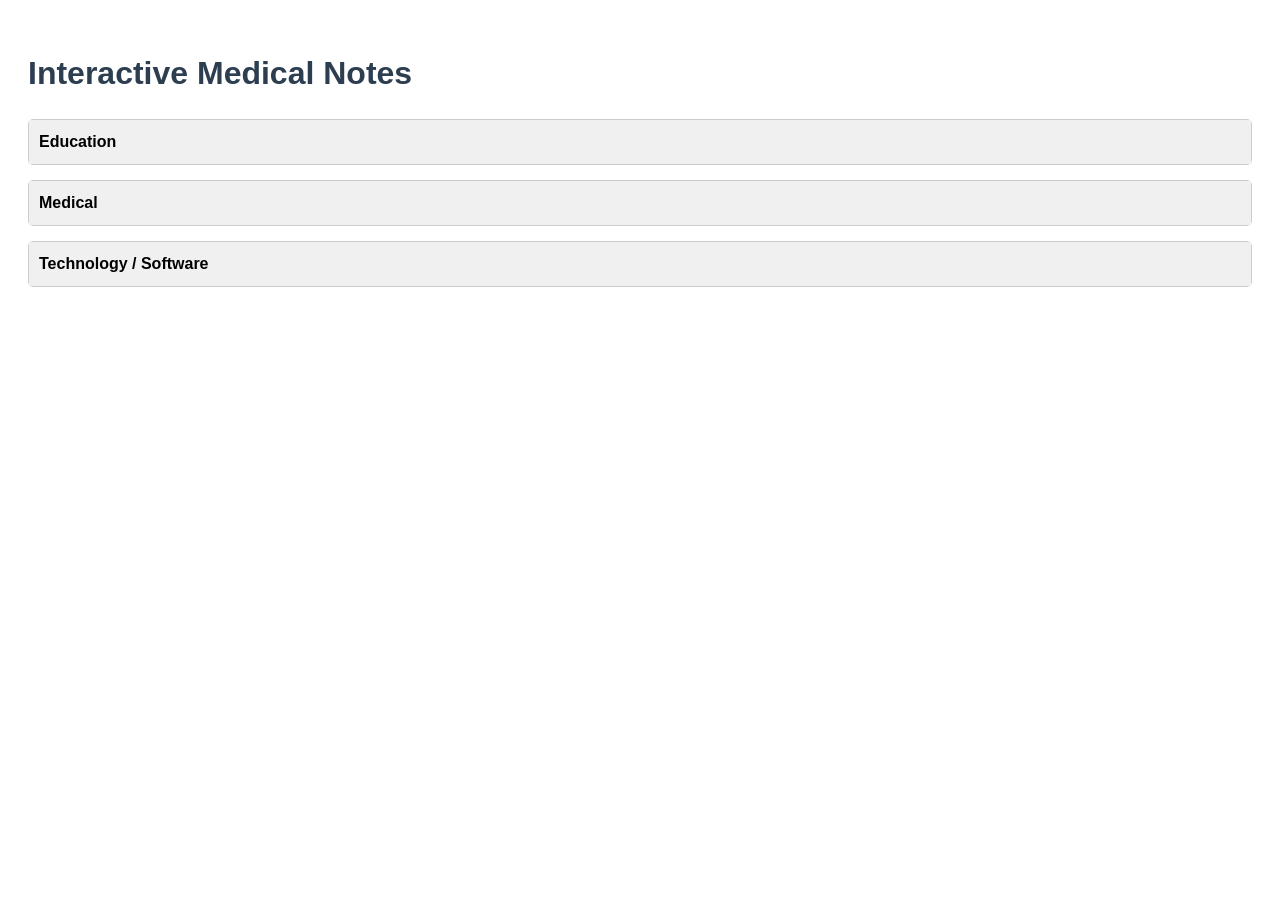
<file: medical-notes.html>
<!DOCTYPE html>
<html lang="en">
<head>
<meta charset="UTF-8">
<meta name="viewport" content="width=device-width, initial-scale=1.0">
<title>Interactive Medical Notes</title>
<style>
body {
    font-family: Arial, sans-serif;
    padding: 20px;
    line-height: 1.5;
}
h1 {
    color: #2c3e50;
}
.section {
    margin-bottom: 15px;
    border: 1px solid #ccc;
    border-radius: 5px;
}
.section-header {
    background-color: #f0f0f0;
    padding: 10px;
    cursor: pointer;
    font-weight: bold;
    transition: background-color 0.3s;
}
.section-header:hover {
    background-color: #e0e0e0;
}
.section-content {
    display: none;
    padding: 10px 20px;
    background-color: #fafafa;
}
.section-content ul {
    margin: 0;
    padding-left: 20px;
}
</style>
</head>
<body>

<h1>Interactive Medical Notes</h1>

<div class="section">
    <div class="section-header">Education</div>
    <div class="section-content">
        <ul>
            <li>Medical School Basics</li>
            <li>Anatomy & Physiology Overview</li>
            <li>Clinical Skills</li>
        </ul>
    </div>
</div>

<div class="section">
    <div class="section-header">Medical</div>
    <div class="section-content">
        <ul>
            <li>Brain & Spinal Tumors</li>
            <li>Pathophysiology</li>
            <li>Diagnosis & Investigations</li>
        </ul>
    </div>
</div>

<div class="section">
    <div class="section-header">Technology / Software</div>
    <div class="section-content">
        <ul>
            <li>Medical software tools</li>
            <li>Clinical databases</li>
            <li>Data analysis in research</li>
        </ul>
    </div>
</div>

<script>
const headers = document.querySelectorAll('.section-header');
headers.forEach(header => {
    header.addEventListener('click', () => {
        const content = header.nextElementSibling;
        // Toggle visibility
        content.style.display = content.style.display === 'block' ? 'none' : 'block';
    });
});
</script>

</body>
</html>
</file>
